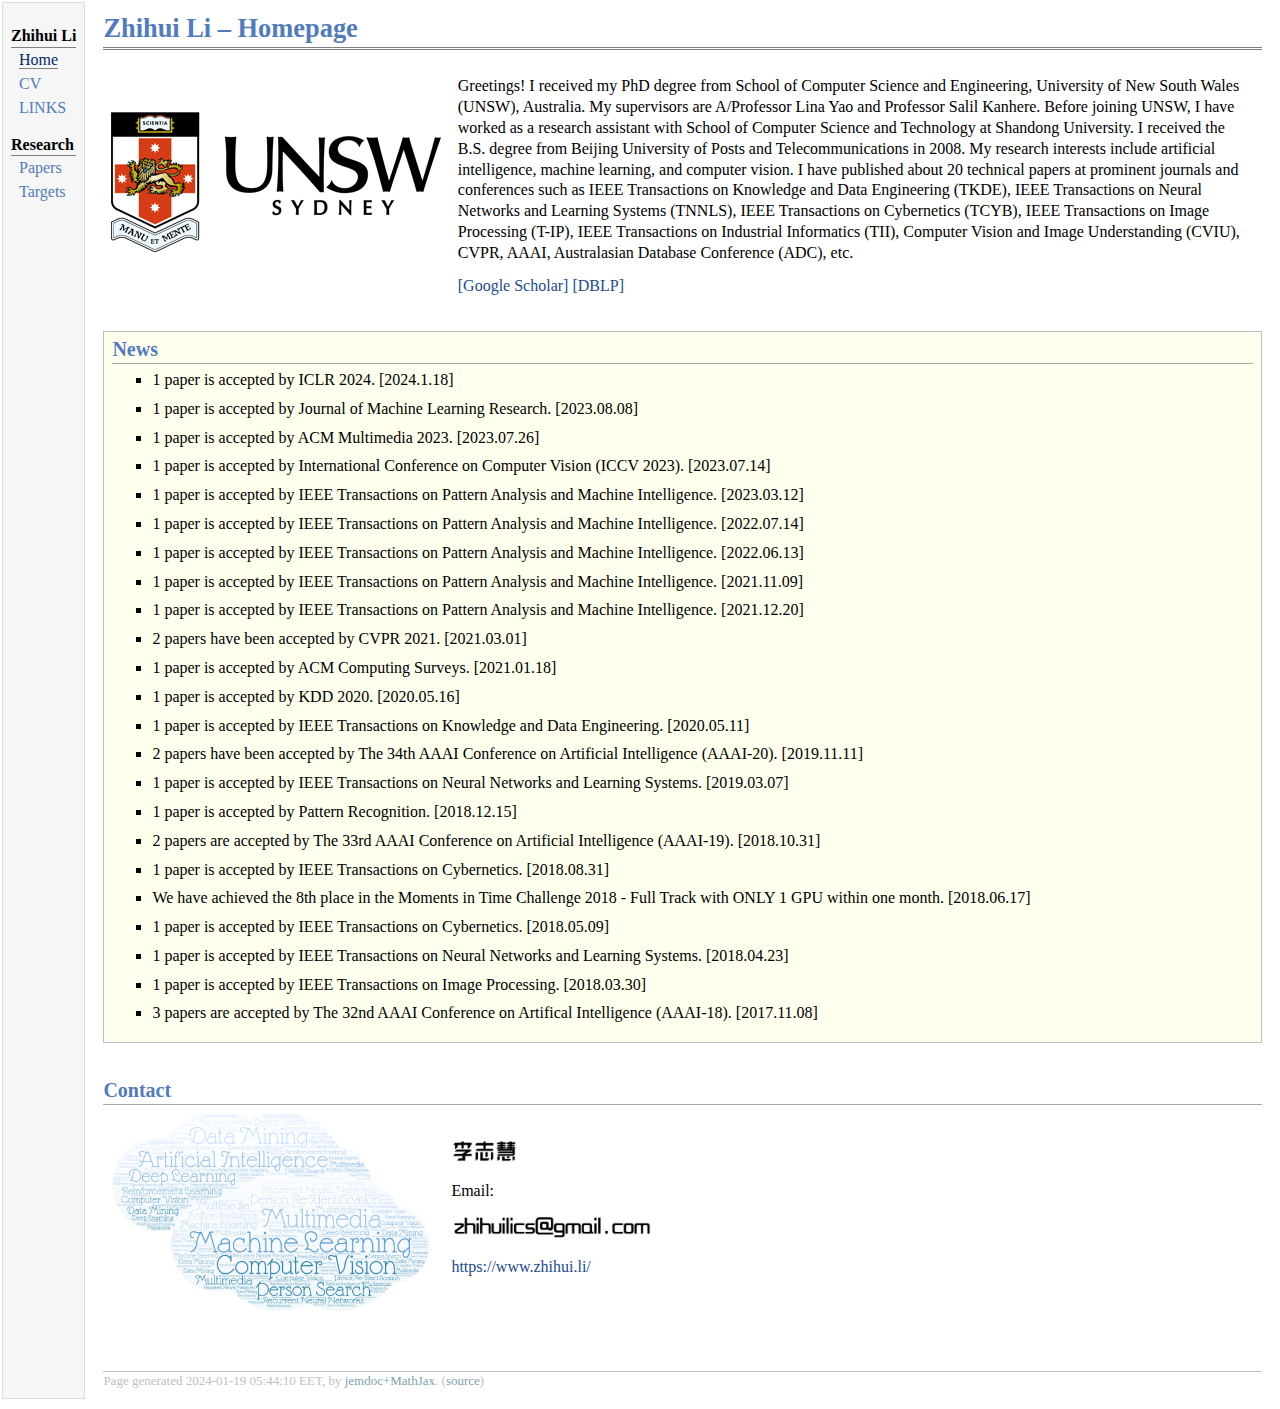
<file: index.html>
<!DOCTYPE html PUBLIC "-//W3C//DTD XHTML 1.1//EN"
  "http://www.w3.org/TR/xhtml11/DTD/xhtml11.dtd">
<html xmlns="http://www.w3.org/1999/xhtml" xml:lang="en">
<head>
<meta name="generator" content="jemdoc, see http://jemdoc.jaboc.net/" />
<meta http-equiv="Content-Type" content="text/html;charset=utf-8" />
<link rel="stylesheet" href="jemdoc.css" type="text/css" />
<title>Zhihui Li &ndash; Homepage </title>
</head>
<body>
<table summary="Table for page layout." id="tlayout">
<tr valign="top">
<td id="layout-menu">
<div class="menu-category">Zhihui Li</div>
<div class="menu-item"><a href="index.html" class="current">Home</a></div>
<div class="menu-item"><a href="zhihui-li-cv.pdf">CV</a></div>
<div class="menu-item"><a href="links.html">LINKS</a></div>
<div class="menu-category">Research</div>
<div class="menu-item"><a href="papers.html">Papers</a></div>
<div class="menu-item"><a href="targets.html">Targets</a></div>
</td>
<td id="layout-content">
<div id="toptitle">
<h1>Zhihui Li &ndash; Homepage </h1>
</div>
<table class="imgtable"><tr><td>
<img src="images/logo.png" alt="Zhihui Li" width="330px" height="140px" />&nbsp;</td>
<td align="left"><p>Greetings! I received my PhD degree from School of Computer Science and Engineering, University of New South Wales (UNSW), Australia. My supervisors are A/Professor Lina Yao and Professor Salil Kanhere. Before joining UNSW, I have worked as a research assistant with School of Computer Science and Technology at Shandong University. I received the B.S. degree from Beijing University of Posts and Telecommunications in 2008. My research interests include artificial intelligence, machine learning, and computer vision. I have published about 20 technical papers at prominent journals and conferences such as IEEE Transactions on Knowledge and Data Engineering (TKDE), IEEE Transactions on Neural Networks and Learning Systems (TNNLS), IEEE Transactions on Cybernetics (TCYB), IEEE Transactions on Image Processing (T-IP), IEEE Transactions on Industrial Informatics (TII), Computer Vision and Image Understanding (CVIU), CVPR, AAAI, Australasian Database Conference (ADC), etc.
</p>
<p><a href="https://scholar.google.com/citations?hl=en&amp;user=GtlF144AAAAJ" target=&ldquo;blank&rdquo;>[Google Scholar]</a> <a href="http://dblp.org/pers/hd/l/Li:Zhihui" target=&ldquo;blank&rdquo;>[DBLP]</a>
</p>
</td></tr></table>
<div class="infoblock">
<div class="blockcontent">
<h2>News</h2>
<ul>
<li><p>1 paper is accepted by ICLR 2024. [2024.1.18]
</p>
</li>
<li><p>1 paper is accepted by Journal of Machine Learning Research. [2023.08.08]
</p>
</li>
<li><p>1 paper is accepted by ACM Multimedia 2023. [2023.07.26]
</p>
</li>
<li><p>1 paper is accepted by International Conference on Computer Vision (ICCV 2023). [2023.07.14]
</p>
</li>
<li><p>1 paper is accepted by IEEE Transactions on Pattern Analysis and Machine Intelligence. [2023.03.12]
</p>
</li>
<li><p>1 paper is accepted by IEEE Transactions on Pattern Analysis and Machine Intelligence. [2022.07.14]
</p>
</li>
<li><p>1 paper is accepted by IEEE Transactions on Pattern Analysis and Machine Intelligence. [2022.06.13]
</p>
</li>
<li><p>1 paper is accepted by IEEE Transactions on Pattern Analysis and Machine Intelligence. [2021.11.09]
</p>
</li>
<li><p>1 paper is accepted by IEEE Transactions on Pattern Analysis and Machine Intelligence. [2021.12.20]
</p>
</li>
<li><p>2 papers have been accepted by CVPR 2021. [2021.03.01]
</p>
</li>
<li><p>1 paper is accepted by ACM Computing Surveys. [2021.01.18]
</p>
</li>
<li><p>1 paper is accepted by KDD 2020. [2020.05.16]
</p>
</li>
<li><p>1 paper is accepted by IEEE Transactions on Knowledge and Data Engineering. [2020.05.11]
</p>
</li>
<li><p>2 papers have been accepted by The 34th AAAI Conference on Artificial Intelligence (AAAI-20). [2019.11.11]
</p>
</li>
<li><p>1 paper is accepted by IEEE Transactions on Neural Networks and Learning Systems. [2019.03.07]
</p>
</li>
<li><p>1 paper is accepted by Pattern Recognition. [2018.12.15]
</p>
</li>
<li><p>2 papers are accepted by The 33rd AAAI Conference on Artificial Intelligence (AAAI-19). [2018.10.31]
</p>
</li>
<li><p>1 paper is accepted by IEEE Transactions on Cybernetics. [2018.08.31]

</p>
</li>
<li><p>We have achieved the 8th place in the Moments in Time Challenge 2018 - Full Track with ONLY 1 GPU within one month. [2018.06.17]
</p>
</li>
<li><p>1 paper is accepted by IEEE Transactions on Cybernetics. [2018.05.09]
</p>
</li>
<li><p>1 paper is accepted by IEEE Transactions on Neural Networks and Learning Systems. [2018.04.23]
</p>
</li>
<li><p>1 paper is accepted by IEEE Transactions on Image Processing. [2018.03.30]


</p>
</li>
<li><p>3 papers are accepted by The 32nd AAAI Conference on Artifical Intelligence (AAAI-18). [2017.11.08]



</p>
</li>
</ul>
</div></div>
<h2>Contact</h2>
<table class="imgtable"><tr><td>
<img src="images/word_cloud.png" alt="Word Cloud" width="320px" height="200px" />&nbsp;</td>
<td align="left"><p><img src="images/name.png" width=65>
</p>
<p>Email: 
</p>
<p><img src="images/email.png" width=200>
</p>
<p><a href="https://www.zhihui.li/" target=&ldquo;blank&rdquo;>https://www.zhihui.li/</a>
</p>
</td></tr></table>
<div id="footer">
<div id="footer-text">
Page generated 2024-01-19 05:44:10 EET, by <a href="https://github.com/wsshin/jemdoc_mathjax" target="blank">jemdoc+MathJax</a>.
(<a href="index.jemdoc">source</a>)
</div>
</div>
</td>
</tr>
</table>
</body>
</html>
</file>
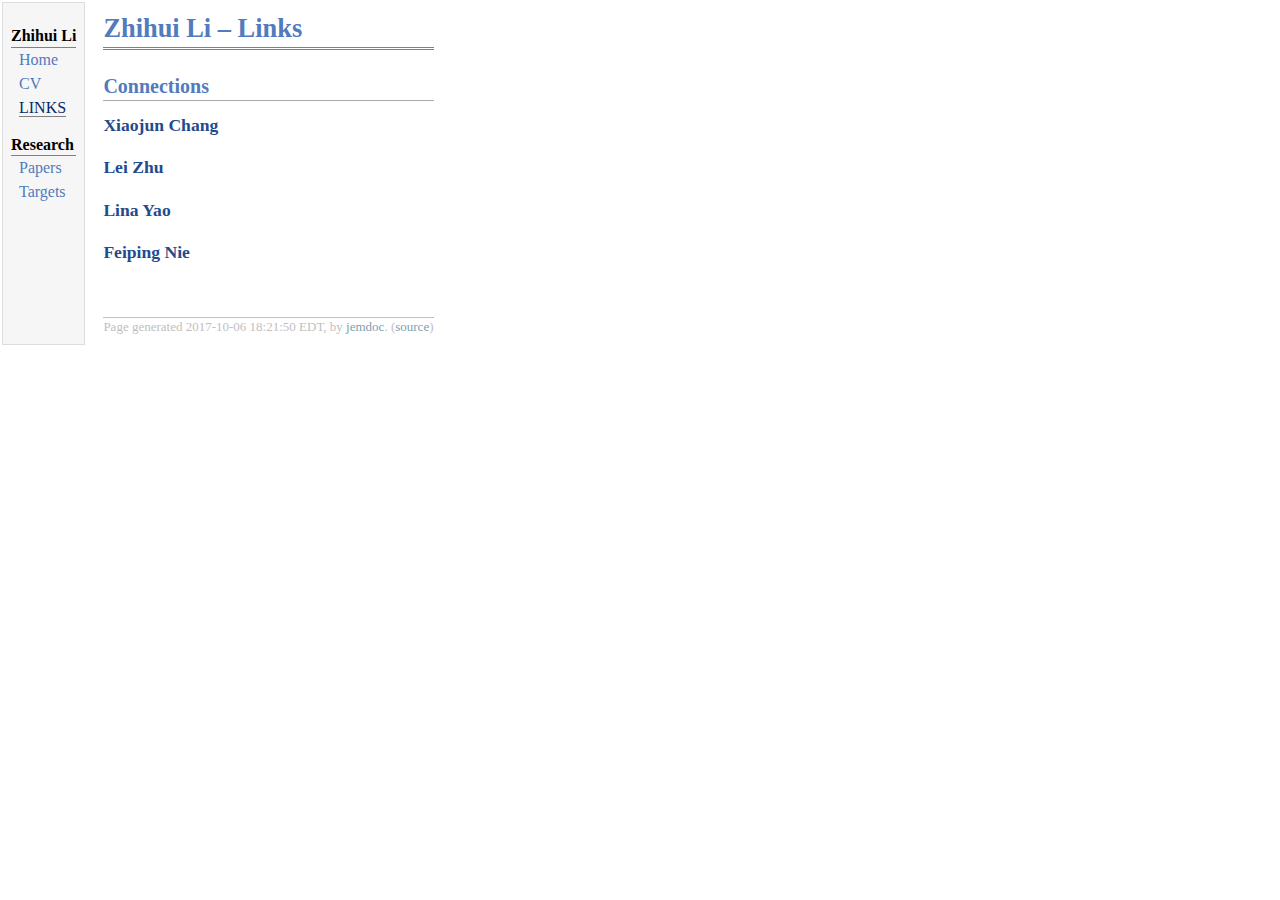
<file: links.html>
<!DOCTYPE html PUBLIC "-//W3C//DTD XHTML 1.1//EN"
  "http://www.w3.org/TR/xhtml11/DTD/xhtml11.dtd">
<html xmlns="http://www.w3.org/1999/xhtml" xml:lang="en">
<head>
<meta name="generator" content="jemdoc, see http://jemdoc.jaboc.net/" />
<meta http-equiv="Content-Type" content="text/html;charset=utf-8" />
<meta rel="icon" href="/images/favicon.png" type="image/x-icon">
<link rel="stylesheet" href="jemdoc.css" type="text/css" />
<title>Zhihui Li &ndash; Links</title>
</head>
<body>
<table summary="Table for page layout." id="tlayout">
<tr valign="top">
<td id="layout-menu">
<div class="menu-category">Zhihui Li</div>
<div class="menu-item"><a href="index.html">Home</a></div>
<div class="menu-item"><a href="zhihui-li-cv.pdf">CV</a></div>
<div class="menu-item"><a href="links.html" class="current">LINKS</a></div>
<div class="menu-category">Research</div>
<div class="menu-item"><a href="papers.html">Papers</a></div>
<div class="menu-item"><a href="targets.html">Targets</a></div>
</td>
<td id="layout-content">
<div id="toptitle">
<h1>Zhihui Li &ndash; Links</h1>
</div>
<h2>Connections</h2>
<h3><a href="http://www.cs.cmu.edu/~uqxchan1/">Xiaojun Chang</a></h3>
<h3><a href="https://sites.google.com/site/homepageleizhu/">Lei Zhu</a></h3>
<h3><a href="http://www.linayao.com/publications/">Lina Yao</a></h3>
<h3><a href="http://www.escience.cn/people/fpnie/">Feiping Nie</a></h3>
<div id="footer">
<div id="footer-text">
Page generated 2017-10-06 18:21:50 EDT, by <a href="http://jemdoc.jaboc.net/">jemdoc</a>.
(<a href="links.jemdoc">source</a>) <script type="text/javascript" id="clustrmaps" src="//cdn.clustrmaps.com/map_v2.js?d=Cvjg-O4-X5Wb_Abs7ECO796Q-fNCRTkk_zHw2dHPfWQ&cl=ffffff&w=a"></script>
</div>
</div>
</td>
</tr>
</table>
</body>
</html>
</file>
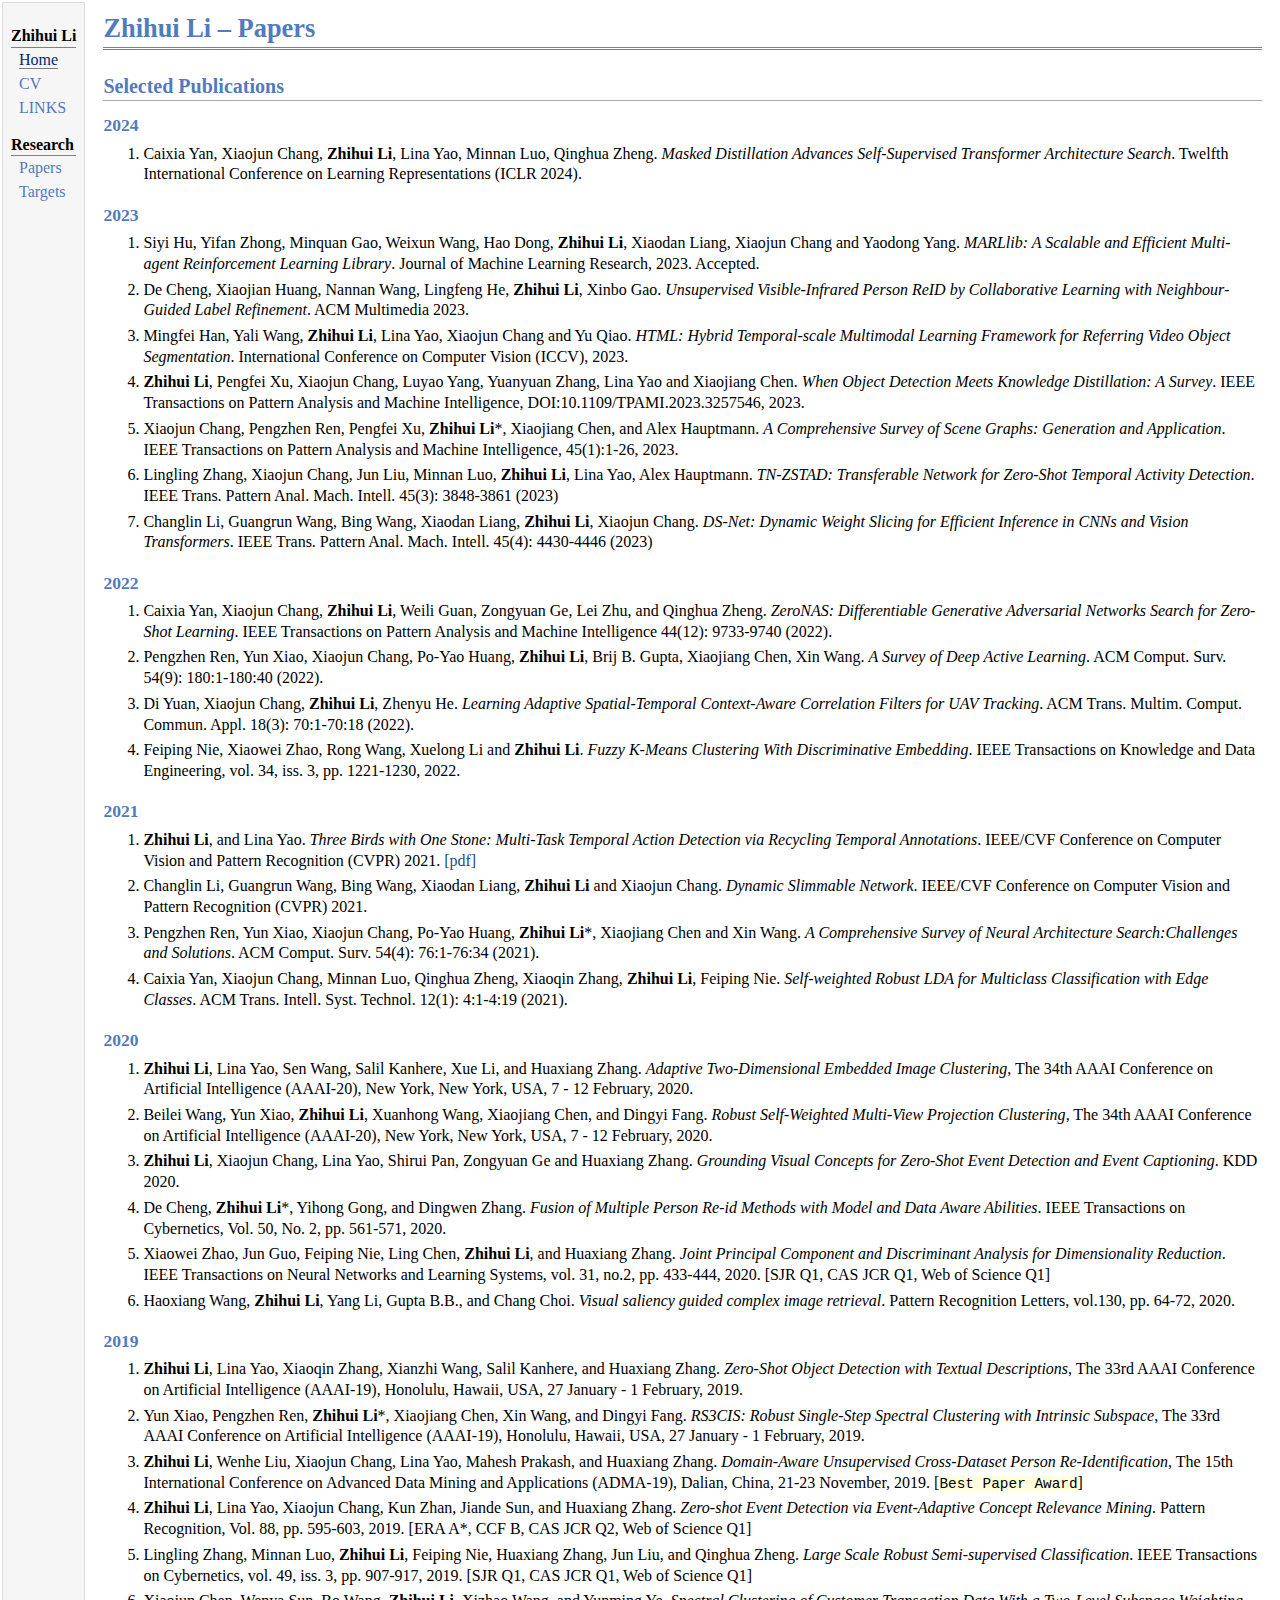
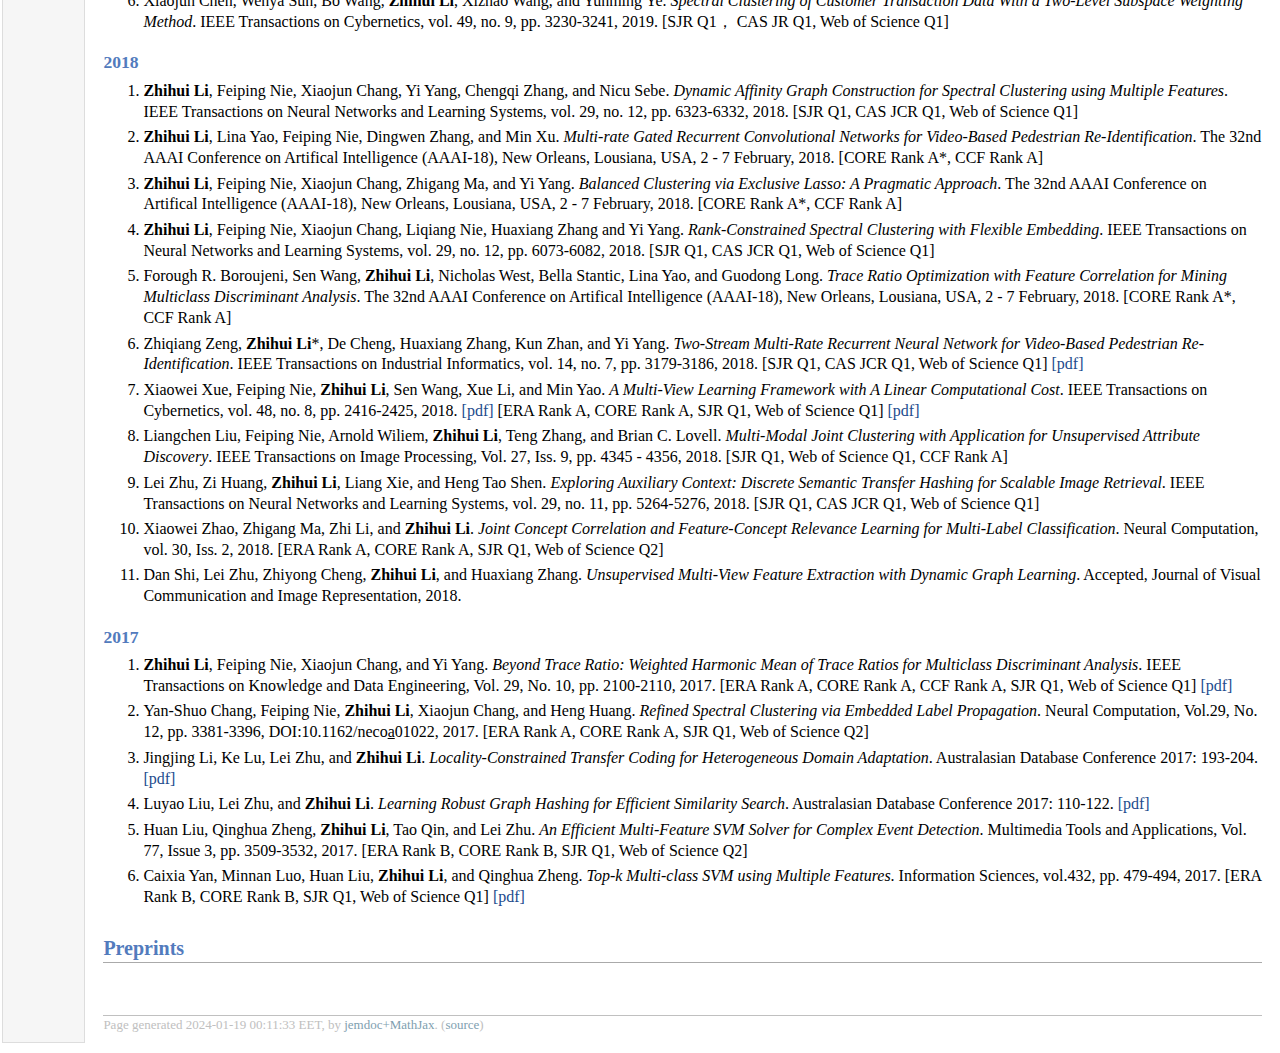
<file: papers.html>
<!DOCTYPE html PUBLIC "-//W3C//DTD XHTML 1.1//EN"
  "http://www.w3.org/TR/xhtml11/DTD/xhtml11.dtd">
<html xmlns="http://www.w3.org/1999/xhtml" xml:lang="en">
<head>
<meta name="generator" content="jemdoc, see http://jemdoc.jaboc.net/" />
<meta http-equiv="Content-Type" content="text/html;charset=utf-8" />
<link rel="stylesheet" href="jemdoc.css" type="text/css" />
<title>Zhihui Li &ndash; Papers</title>
</head>
<body>
<table summary="Table for page layout." id="tlayout">
<tr valign="top">
<td id="layout-menu">
<div class="menu-category">Zhihui Li</div>
<div class="menu-item"><a href="index.html" class="current">Home</a></div>
<div class="menu-item"><a href="zhihui-li-cv.pdf">CV</a></div>
<div class="menu-item"><a href="links.html">LINKS</a></div>
<div class="menu-category">Research</div>
<div class="menu-item"><a href="papers.html">Papers</a></div>
<div class="menu-item"><a href="targets.html">Targets</a></div>
</td>
<td id="layout-content">
<div id="toptitle">
<h1>Zhihui Li &ndash; Papers</h1>
</div>
<h2>Selected Publications</h2>
<h3>2024</h3>
<ol>
<li><p>Caixia Yan, Xiaojun Chang, <b>Zhihui Li</b>, Lina Yao, Minnan Luo, Qinghua Zheng. <i>Masked Distillation Advances Self-Supervised Transformer Architecture Search</i>. Twelfth International Conference on Learning Representations (ICLR 2024).
</p>
</li>
</ol>
<h3>2023</h3>
<ol>
<li><p>Siyi Hu, Yifan Zhong, Minquan Gao, Weixun Wang, Hao Dong, <b>Zhihui Li</b>, Xiaodan Liang, Xiaojun Chang and Yaodong Yang. <i>MARLlib: A Scalable and Efficient Multi-agent Reinforcement Learning Library</i>. Journal of Machine Learning Research, 2023. Accepted.
</p>
</li>
<li><p>De Cheng, Xiaojian Huang, Nannan Wang, Lingfeng He, <b>Zhihui Li</b>, Xinbo Gao. <i>Unsupervised Visible-Infrared Person ReID by Collaborative Learning with Neighbour-Guided Label Refinement</i>. ACM Multimedia 2023.
</p>
</li>
<li><p>Mingfei Han, Yali Wang, <b>Zhihui Li</b>, Lina Yao, Xiaojun Chang and Yu Qiao. <i>HTML: Hybrid Temporal-scale Multimodal Learning Framework for Referring Video Object Segmentation</i>. International Conference on Computer Vision (ICCV), 2023.
</p>
</li>
<li><p><b>Zhihui Li</b>, Pengfei Xu, Xiaojun Chang, Luyao Yang, Yuanyuan Zhang, Lina Yao and Xiaojiang Chen. <i>When Object Detection Meets Knowledge Distillation: A Survey</i>. IEEE Transactions on Pattern Analysis and Machine Intelligence, DOI:10.1109/TPAMI.2023.3257546, 2023.
</p>
</li>
<li><p>Xiaojun Chang, Pengzhen Ren, Pengfei Xu, <b>Zhihui Li</b>*, Xiaojiang Chen, and Alex Hauptmann. <i>A Comprehensive Survey of Scene Graphs: Generation and Application</i>. IEEE Transactions on Pattern Analysis and Machine Intelligence, 45(1):1-26, 2023.
</p>
</li>
<li><p>Lingling Zhang, Xiaojun Chang, Jun Liu, Minnan Luo, <b>Zhihui Li</b>, Lina Yao, Alex Hauptmann. <i>TN-ZSTAD: Transferable Network for Zero-Shot Temporal Activity Detection</i>. IEEE Trans. Pattern Anal. Mach. Intell. 45(3): 3848-3861 (2023)
</p>
</li>
<li><p>Changlin Li, Guangrun Wang, Bing Wang, Xiaodan Liang, <b>Zhihui Li</b>, Xiaojun Chang. <i>DS-Net<tt></tt>: Dynamic Weight Slicing for Efficient Inference in CNNs and Vision Transformers</i>. IEEE Trans. Pattern Anal. Mach. Intell. 45(4): 4430-4446 (2023)
</p>
</li>
</ol>
<h3>2022</h3>
<ol>
<li><p>Caixia Yan, Xiaojun Chang, <b>Zhihui Li</b>, Weili Guan, Zongyuan Ge, Lei Zhu, and Qinghua Zheng. <i>ZeroNAS: Differentiable Generative Adversarial Networks Search for Zero-Shot Learning</i>. IEEE Transactions on Pattern Analysis and Machine Intelligence 44(12): 9733-9740 (2022).
</p>
</li>
<li><p>Pengzhen Ren, Yun Xiao, Xiaojun Chang, Po-Yao Huang, <b>Zhihui Li</b>, Brij B. Gupta, Xiaojiang Chen, Xin Wang. <i>A Survey of Deep Active Learning</i>. ACM Comput. Surv. 54(9): 180:1-180:40 (2022).
</p>
</li>
<li><p>Di Yuan, Xiaojun Chang, <b>Zhihui Li</b>, Zhenyu He. <i>Learning Adaptive Spatial-Temporal Context-Aware Correlation Filters for UAV Tracking</i>. ACM Trans. Multim. Comput. Commun. Appl. 18(3): 70:1-70:18 (2022).
</p>
</li>
<li><p>Feiping Nie, Xiaowei Zhao, Rong Wang, Xuelong Li and <b>Zhihui Li</b>. <i>Fuzzy K-Means Clustering With Discriminative Embedding</i>. IEEE Transactions on Knowledge and Data Engineering, vol. 34, iss. 3, pp. 1221-1230, 2022.
</p>
</li>
</ol>
<h3>2021</h3>
<ol>
<li><p><b>Zhihui Li</b>, and Lina Yao. <i>Three Birds with One Stone: Multi-Task Temporal Action Detection via Recycling Temporal Annotations</i>. IEEE/CVF Conference on Computer Vision and Pattern Recognition (CVPR) 2021. <a href="./papers/CVPR2021_ThreeBirdsOneStone.pdf" target=&ldquo;blank&rdquo;>[pdf]</a>
</p>
</li>
<li><p>Changlin Li, Guangrun Wang, Bing Wang, Xiaodan Liang, <b>Zhihui Li</b> and Xiaojun Chang. <i>Dynamic Slimmable Network</i>. IEEE/CVF Conference on Computer Vision and Pattern Recognition (CVPR) 2021.
</p>
</li>
<li><p>Pengzhen Ren, Yun Xiao, Xiaojun Chang, Po-Yao Huang, <b>Zhihui Li</b>*, Xiaojiang Chen and Xin Wang. <i>A Comprehensive Survey of Neural Architecture Search:Challenges and Solutions</i>. ACM Comput. Surv. 54(4): 76:1-76:34 (2021). 
</p>
</li>
<li><p>Caixia Yan, Xiaojun Chang, Minnan Luo, Qinghua Zheng, Xiaoqin Zhang, <b>Zhihui Li</b>, Feiping Nie. <i>Self-weighted Robust LDA for Multiclass Classification with Edge Classes</i>. ACM Trans. Intell. Syst. Technol. 12(1): 4:1-4:19 (2021).
</p>
</li>
</ol>
<h3>2020</h3>
<ol>
<li><p><b>Zhihui Li</b>, Lina Yao, Sen Wang, Salil Kanhere, Xue Li, and Huaxiang Zhang. <i>Adaptive Two-Dimensional Embedded Image Clustering</i>, The 34th AAAI Conference on Artificial Intelligence (AAAI-20), New York, New York, USA, 7 - 12 February, 2020.
</p>
</li>
<li><p>Beilei Wang, Yun Xiao, <b>Zhihui Li</b>, Xuanhong Wang, Xiaojiang Chen, and Dingyi Fang. <i>Robust Self-Weighted Multi-View Projection Clustering</i>, The 34th AAAI Conference on Artificial Intelligence (AAAI-20), New York, New York, USA, 7 - 12 February, 2020.
</p>
</li>
<li><p><b>Zhihui Li</b>, Xiaojun Chang, Lina Yao, Shirui Pan, Zongyuan Ge and Huaxiang Zhang. <i>Grounding Visual Concepts for Zero-Shot Event Detection and Event Captioning</i>. KDD 2020.
</p>
</li>
<li><p>De Cheng, <b>Zhihui Li</b>*, Yihong Gong, and Dingwen Zhang. <i>Fusion of Multiple Person Re-id Methods with Model and Data Aware Abilities</i>. IEEE Transactions on Cybernetics, Vol. 50, No. 2, pp. 561-571, 2020.
</p>
</li>
<li><p>Xiaowei Zhao, Jun Guo, Feiping Nie, Ling Chen, <b>Zhihui Li</b>, and Huaxiang Zhang. <i>Joint Principal Component and Discriminant Analysis for Dimensionality Reduction</i>. IEEE Transactions on Neural Networks and Learning Systems, vol. 31, no.2, pp. 433-444, 2020. [SJR Q1, CAS JCR Q1, Web of Science Q1]
</p>
</li>
<li><p>Haoxiang Wang, <b>Zhihui Li</b>, Yang Li, Gupta B.B., and Chang Choi. <i>Visual saliency guided complex image retrieval</i>. Pattern Recognition Letters, vol.130, pp. 64-72, 2020.
</p>
</li>
</ol>
<h3>2019</h3>
<ol>
<li><p><b>Zhihui Li</b>, Lina Yao, Xiaoqin Zhang, Xianzhi Wang, Salil Kanhere, and Huaxiang Zhang. <i>Zero-Shot Object Detection with Textual Descriptions</i>, The 33rd AAAI Conference on Artificial Intelligence (AAAI-19), Honolulu, Hawaii, USA, 27 January - 1 February, 2019.
</p>
</li>
<li><p>Yun Xiao, Pengzhen Ren, <b>Zhihui Li</b>*, Xiaojiang Chen, Xin Wang, and Dingyi Fang. <i>RS3CIS: Robust Single-Step Spectral Clustering with Intrinsic Subspace</i>, The 33rd AAAI Conference on Artificial Intelligence (AAAI-19), Honolulu, Hawaii, USA, 27 January - 1 February, 2019.
</p>
</li>
<li><p><b>Zhihui Li</b>, Wenhe Liu, Xiaojun Chang, Lina Yao, Mahesh Prakash, and Huaxiang Zhang. <i>Domain-Aware Unsupervised Cross-Dataset Person Re-Identification</i>, The 15th International Conference on Advanced Data Mining and Applications (ADMA-19), Dalian, China, 21-23 November, 2019. [<tt>Best Paper Award</tt>]
</p>
</li>
<li><p><b>Zhihui Li</b>, Lina Yao, Xiaojun Chang, Kun Zhan, Jiande Sun, and Huaxiang Zhang. <i>Zero-shot Event Detection via Event-Adaptive Concept Relevance Mining</i>. Pattern Recognition, Vol. 88, pp. 595-603, 2019. [ERA A*, CCF B, CAS JCR Q2, Web of Science Q1]
</p>
</li>
<li><p>Lingling Zhang, Minnan Luo, <b>Zhihui Li</b>, Feiping Nie, Huaxiang Zhang, Jun Liu, and Qinghua Zheng. <i>Large Scale Robust Semi-supervised Classification</i>. IEEE Transactions on Cybernetics, vol. 49, iss. 3, pp. 907-917, 2019. [SJR Q1, CAS JCR Q1, Web of Science Q1]
</p>
</li>
<li><p>Xiaojun Chen, Wenya Sun, Bo Wang, <b>Zhihui Li</b>, Xizhao Wang, and Yunming Ye. <i>Spectral Clustering of Customer Transaction Data With a Two-Level Subspace Weighting Method</i>. IEEE Transactions on Cybernetics, vol. 49, no. 9, pp. 3230-3241, 2019. [SJR Q1， CAS JR Q1, Web of Science Q1]
</p>
</li>
</ol>
<h3>2018</h3>
<ol>
<li><p><b>Zhihui Li</b>, Feiping Nie, Xiaojun Chang, Yi Yang, Chengqi Zhang, and Nicu Sebe. <i>Dynamic Affinity Graph Construction for Spectral Clustering using Multiple Features</i>. IEEE Transactions on Neural Networks and Learning Systems, vol. 29, no. 12, pp. 6323-6332, 2018. [SJR Q1, CAS JCR Q1, Web of Science Q1]
</p>
</li>
<li><p><b>Zhihui Li</b>, Lina Yao, Feiping Nie, Dingwen Zhang, and Min Xu. <i>Multi-rate Gated Recurrent Convolutional Networks for Video-Based Pedestrian Re-Identification</i>. The 32nd AAAI Conference on Artifical Intelligence (AAAI-18), New Orleans, Lousiana, USA, 2 - 7 February, 2018. [CORE Rank A*, CCF Rank A]
</p>
</li>
<li><p><b>Zhihui Li</b>, Feiping Nie, Xiaojun Chang, Zhigang Ma, and Yi Yang. <i>Balanced Clustering via Exclusive Lasso: A Pragmatic Approach</i>. The 32nd AAAI Conference on Artifical Intelligence (AAAI-18), New Orleans, Lousiana, USA, 2 - 7 February, 2018. [CORE Rank A*, CCF Rank A]
</p>
</li>
<li><p><b>Zhihui Li</b>, Feiping Nie, Xiaojun Chang, Liqiang Nie, Huaxiang Zhang and Yi Yang. <i>Rank-Constrained Spectral Clustering with Flexible Embedding</i>. IEEE Transactions on Neural Networks and Learning Systems, vol. 29, no. 12, pp. 6073-6082, 2018. [SJR Q1, CAS JCR Q1, Web of Science Q1]
</p>
</li>
<li><p>Forough R. Boroujeni, Sen Wang, <b>Zhihui Li</b>, Nicholas West, Bella Stantic, Lina Yao, and Guodong Long. <i>Trace Ratio Optimization with Feature Correlation for Mining Multiclass Discriminant Analysis</i>. The 32nd AAAI Conference on Artifical Intelligence (AAAI-18), New Orleans, Lousiana, USA, 2 - 7 February, 2018. [CORE Rank A*, CCF Rank A]
</p>
</li>
<li><p>Zhiqiang Zeng, <b>Zhihui Li</b>*, De Cheng, Huaxiang Zhang, Kun Zhan, and Yi Yang. <i>Two-Stream Multi-Rate Recurrent Neural Network for Video-Based Pedestrian Re-Identification</i>. IEEE Transactions on Industrial Informatics, vol. 14, no. 7, pp. 3179-3186, 2018. [SJR Q1, CAS JCR Q1, Web of Science Q1] <a href="./papers/TII2017.pdf" target=&ldquo;blank&rdquo;>[pdf]</a> 
</p>
</li>
<li><p>Xiaowei Xue, Feiping Nie, <b>Zhihui Li</b>, Sen Wang, Xue Li, and Min Yao. <i>A Multi-View Learning Framework with A Linear Computational Cost</i>. IEEE Transactions on Cybernetics, vol. 48, no. 8, pp. 2416-2425, 2018. <a href="http://ieeexplore.ieee.org/stamp/stamp.jsp?arnumber=8014480" target=&ldquo;blank&rdquo;>[pdf]</a> [ERA Rank A, CORE Rank A, SJR Q1, Web of Science Q1] <a href="./papers/TCYB2017.pdf" target=&ldquo;blank&rdquo;>[pdf]</a>
</p>
</li>
<li><p>Liangchen Liu, Feiping Nie, Arnold Wiliem, <b>Zhihui Li</b>, Teng Zhang, and Brian C. Lovell. <i>Multi-Modal Joint Clustering with Application for Unsupervised Attribute Discovery</i>. IEEE Transactions on Image Processing, Vol. 27, Iss. 9, pp. 4345 - 4356, 2018. [SJR Q1, Web of Science Q1, CCF Rank A]
</p>
</li>
<li><p>Lei Zhu, Zi Huang, <b>Zhihui Li</b>, Liang Xie, and Heng Tao Shen. <i>Exploring Auxiliary Context: Discrete Semantic Transfer Hashing for Scalable Image Retrieval</i>. IEEE Transactions on Neural Networks and Learning Systems, vol. 29, no. 11, pp. 5264-5276, 2018. [SJR Q1, CAS JCR Q1, Web of Science Q1]
</p>
</li>
<li><p>Xiaowei Zhao, Zhigang Ma, Zhi Li, and <b>Zhihui Li</b>. <i>Joint Concept Correlation and Feature-Concept Relevance Learning for Multi-Label Classification</i>. Neural Computation, vol. 30, Iss. 2, 2018. [ERA Rank A, CORE Rank A, SJR Q1, Web of Science Q2]
</p>
</li>
<li><p>Dan Shi, Lei Zhu, Zhiyong Cheng, <b>Zhihui Li</b>, and Huaxiang Zhang. <i>Unsupervised Multi-View Feature Extraction with Dynamic Graph Learning</i>. Accepted, Journal of Visual Communication and Image Representation, 2018.
</p>
</li>
</ol>
<h3>2017</h3>
<ol>
<li><p><b>Zhihui Li</b>, Feiping Nie, Xiaojun Chang, and Yi Yang. <i>Beyond Trace Ratio: Weighted Harmonic Mean of Trace Ratios for Multiclass Discriminant Analysis</i>. IEEE Transactions on Knowledge and Data Engineering, Vol. 29, No. 10, pp. 2100-2110, 2017. [ERA Rank A, CORE Rank A, CCF Rank A, SJR Q1, Web of Science Q1] <a href="./papers/TKDE2728531.pdf" target=&ldquo;blank&rdquo;>[pdf]</a>

</p>
</li>
<li><p>Yan-Shuo Chang, Feiping Nie, <b>Zhihui Li</b>, Xiaojun Chang, and Heng Huang. <i>Refined Spectral Clustering via Embedded Label Propagation</i>. Neural Computation, Vol.29, No. 12, pp. 3381-3396, DOI:10.1162/neco<u>a</u>01022, 2017. [ERA Rank A, CORE Rank A, SJR Q1, Web of Science Q2]
</p>
</li>
<li><p>Jingjing Li, Ke Lu, Lei Zhu, and <b>Zhihui Li</b>. <i>Locality-Constrained Transfer Coding for Heterogeneous Domain Adaptation</i>. Australasian Database Conference 2017: 193-204. <a href="https://link.springer.com/content/pdf/10.1007%2F978-3-319-68155-9_15.pdf" target=&ldquo;blank&rdquo;>[pdf]</a>
</p>
</li>
<li><p>Luyao Liu, Lei Zhu, and <b>Zhihui Li</b>. <i>Learning Robust Graph Hashing for Efficient Similarity Search</i>. Australasian Database Conference 2017: 110-122. <a href="https://link.springer.com/content/pdf/10.1007%2F978-3-319-68155-9_9.pdf" target=&ldquo;blank&rdquo;>[pdf]</a>
</p>
</li>
<li><p>Huan Liu, Qinghua Zheng, <b>Zhihui Li</b>, Tao Qin, and Lei Zhu. <i>An Efficient Multi-Feature SVM Solver for Complex Event Detection</i>. Multimedia Tools and Applications, Vol. 77, Issue 3, pp. 3509-3532, 2017. [ERA Rank B, CORE Rank B, SJR Q1, Web of Science Q2] 
</p>
</li>
<li><p>Caixia Yan, Minnan Luo, Huan Liu, <b>Zhihui Li</b>, and Qinghua Zheng. <i>Top-k Multi-class SVM using Multiple Features</i>. Information Sciences, vol.432, pp. 479-494, 2017. [ERA Rank B, CORE Rank B, SJR Q1, Web of Science Q1] <a href="http://www.sciencedirect.com/science/article/pii/S0020025517308642" target=&ldquo;blank&rdquo;>[pdf]</a>
</p>
</li>
</ol>
<h2>Preprints</h2>
<div id="footer">
<div id="footer-text">
Page generated 2024-01-19 00:11:33 EET, by <a href="https://github.com/wsshin/jemdoc_mathjax" target="blank">jemdoc+MathJax</a>.
(<a href="papers.jemdoc">source</a>)
</div>
</div>
</td>
</tr>
</table>
</body>
</html>
</file>
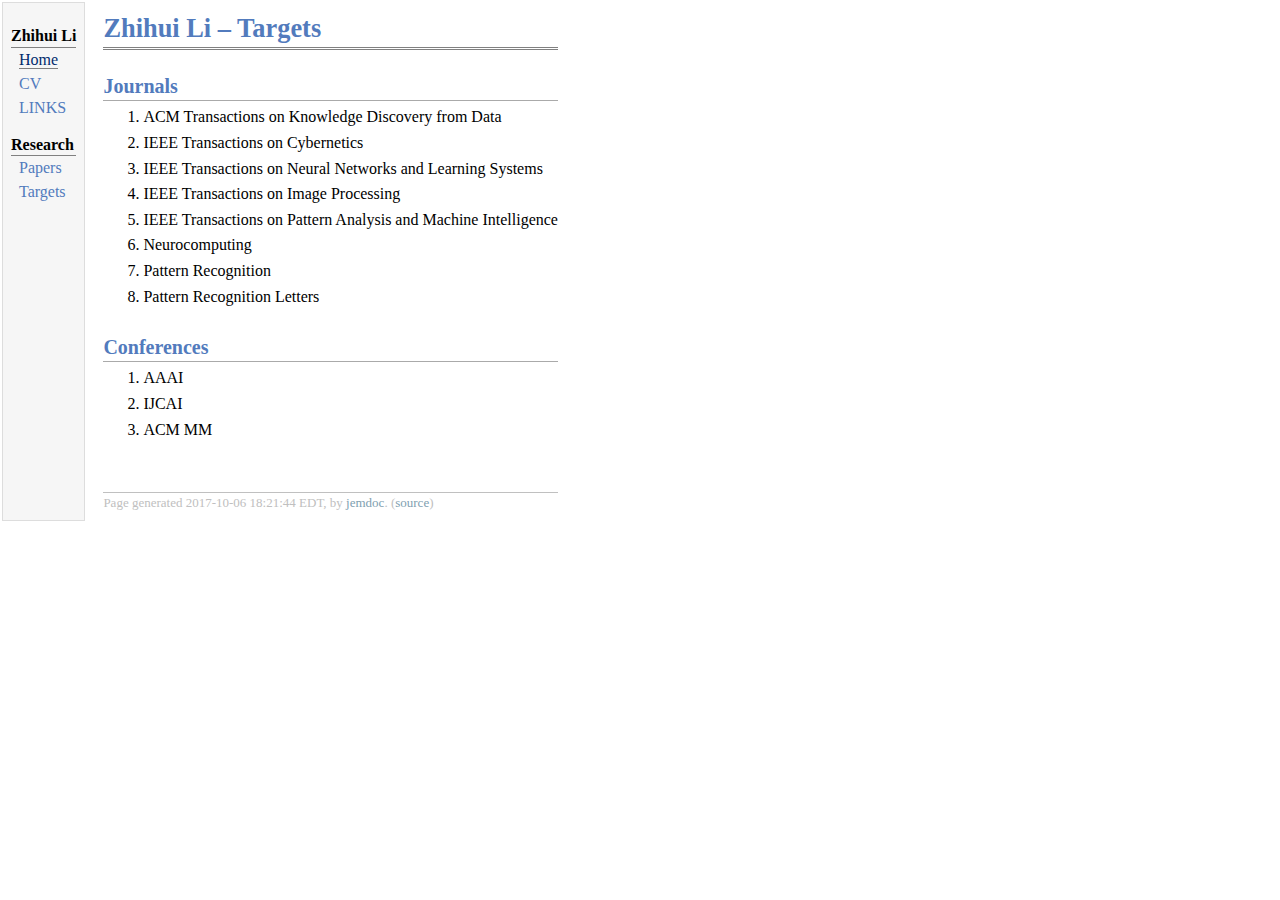
<file: targets.html>
<!DOCTYPE html PUBLIC "-//W3C//DTD XHTML 1.1//EN"
  "http://www.w3.org/TR/xhtml11/DTD/xhtml11.dtd">
<html xmlns="http://www.w3.org/1999/xhtml" xml:lang="en">
<head>
<meta name="generator" content="jemdoc, see http://jemdoc.jaboc.net/" />
<meta http-equiv="Content-Type" content="text/html;charset=utf-8" />
<meta rel="icon" href="/images/favicon.png" type="image/x-icon">
<link rel="stylesheet" href="jemdoc.css" type="text/css" />
<title>Zhihui Li &ndash; Targets</title>
</head>
<body>
<table summary="Table for page layout." id="tlayout">
<tr valign="top">
<td id="layout-menu">
<div class="menu-category">Zhihui Li</div>
<div class="menu-item"><a href="index.html" class="current">Home</a></div>
<div class="menu-item"><a href="zhihui-li-cv.pdf">CV</a></div>
<div class="menu-item"><a href="links.html">LINKS</a></div>
<div class="menu-category">Research</div>
<div class="menu-item"><a href="papers.html">Papers</a></div>
<div class="menu-item"><a href="targets.html">Targets</a></div>
</td>
<td id="layout-content">
<div id="toptitle">
<h1>Zhihui Li &ndash; Targets</h1>
</div>
<h2>Journals</h2>
<ol>
<li><p>ACM Transactions on Knowledge Discovery from Data</p>
</li>
<li><p>IEEE Transactions on Cybernetics</p>
</li>
<li><p>IEEE Transactions on Neural Networks and Learning Systems</p>
</li>
<li><p>IEEE Transactions on Image Processing</p>
</li>
<li><p>IEEE Transactions on Pattern Analysis and Machine Intelligence</p>
</li>
<li><p>Neurocomputing</p>
</li>
<li><p>Pattern Recognition</p>
</li>
<li><p>Pattern Recognition Letters</p>
</li>
</ol>
<h2>Conferences</h2>
<ol>
<li><p>AAAI</p>
</li>
<li><p>IJCAI</p>
</li>
<li><p>ACM MM</p>
</li>
</ol>
<div id="footer">
<div id="footer-text">
Page generated 2017-10-06 18:21:44 EDT, by <a href="http://jemdoc.jaboc.net/">jemdoc</a>.
(<a href="targets.jemdoc">source</a>) <script type="text/javascript" id="clustrmaps" src="//cdn.clustrmaps.com/map_v2.js?d=Cvjg-O4-X5Wb_Abs7ECO796Q-fNCRTkk_zHw2dHPfWQ&cl=ffffff&w=a"></script>
</div>
</div>
</td>
</tr>
</table>
</body>
</html>
</file>
<file: jemdoc.css>
/* Default css file for jemdoc. */

table#tlayout {
    border: none;
    border-collapse: separate;
    background: white;
}

body {
	background: white;
	font-family: Georgia, serif;
	padding-bottom: 8px;
	margin: 0;
}

#layout-menu {
	background: #f6f6f6;
	border: 1px solid #dddddd;
	padding-top: 0.5em;
	padding-left: 8px;
	padding-right: 8px;
	font-size: 1.0em;
	width: auto;
	white-space: nowrap;
    text-align: left;
    vertical-align: top;
}

#layout-menu td {
	background: #f4f4f4;
    vertical-align: top;
}

#layout-content {
	padding-top: 0.0em;
	padding-left: 1.0em;
	padding-right: 1.0em;
    border: none;
    background: white;
    text-align: left;
    vertical-align: top;
}

#layout-menu a {
	line-height: 1.5em;
	margin-left: 0.5em;
}

tt {
    background: #ffffdd;
}

pre, tt {
	font-size: 90%;
	font-family: monaco, monospace;
}

a, a > tt {
	color: #224b8d;
	text-decoration: none;
}

a:hover {
	border-bottom: 1px gray dotted;
}

#layout-menu a.current:link, #layout-menu a.current:visited {
	color: #022b6d;
	border-bottom: 1px gray solid;
}
#layout-menu a:link, #layout-menu a:visited, #layout-menu a:hover {
	color: #527bbd;
	text-decoration: none;
}
#layout-menu a:hover {
	text-decoration: none;
}

div.menu-category {
	border-bottom: 1px solid gray;
	margin-top: 0.8em;
	padding-top: 0.2em;
	padding-bottom: 0.1em;
	font-weight: bold;
}

div.menu-item {
	padding-left: 16px;
	text-indent: -16px;
}

div#toptitle {
	padding-bottom: 0.2em;
	margin-bottom: 1.5em;
	border-bottom: 3px double gray;
}

/* Reduce space if we begin the page with a title. */
div#toptitle + h2, div#toptitle + h3 {
	margin-top: -0.7em;
}

div#subtitle {
	margin-top: 0.0em;
	margin-bottom: 0.0em;
	padding-top: 0em;
	padding-bottom: 0.1em;
}

em {
	font-style: italic;
}

strong {
	font-weight: bold;
}


h1, h2, h3 {
	color: #527bbd;
	margin-top: 0.7em;
	margin-bottom: 0.3em;
	padding-bottom: 0.2em;
	line-height: 1.0;
	padding-top: 0.5em;
	border-bottom: 1px solid #aaaaaa;
}

h1 {
	font-size: 165%;
}

h2 {
	padding-top: 0.8em;
	font-size: 125%;
}

h2 + h3 {
    padding-top: 0.2em;
}

h3 {
	font-size: 110%;
	border-bottom: none;
}

p {
	margin-top: 0.0em;
	margin-bottom: 0.8em;
	padding: 0;
	line-height: 1.3;
}

pre {
	padding: 0;
	margin: 0;
}

div#footer {
	font-size: small;
	border-top: 1px solid #c0c0c0;
	padding-top: 0.1em;
	margin-top: 4.0em;
	color: #c0c0c0;
}

div#footer a {
	color: #80a0b0;
}

div#footer-text {
	float: left;
	padding-bottom: 8px;
}

ul, ol, dl {
	margin-top: 0.2em;
	padding-top: 0;
	margin-bottom: 0.8em;
}

dt {
	margin-top: 0.5em;
	margin-bottom: 0;
}

dl {
	margin-left: 20px;
}

dd {
	color: #222222;
}

dd > *:first-child {
	margin-top: 0;
}

ul {
	list-style-position: outside;
	list-style-type: square;
}

p + ul, p + ol {
	margin-top: -0.5em;
}

li ul, li ol {
	margin-top: -0.3em;
}

ol {
	list-style-position: outside;
	list-style-type: decimal;
}

li p, dd p {
	margin-bottom: 0.3em;
}


ol ol {
	list-style-type: lower-alpha;
}

ol ol ol {
	list-style-type: lower-roman;
}

p + div.codeblock {
	margin-top: -0.6em;
}

div.codeblock, div.infoblock {
	margin-right: 0%;
	margin-top: 1.2em;
	margin-bottom: 1.3em;
}

div.blocktitle {
	font-weight: bold;
	color: #cd7b62;
	margin-top: 1.2em;
	margin-bottom: 0.1em;
}

div.blockcontent {
	border: 1px solid silver;
	padding: 0.3em 0.5em;
}

div.infoblock > div.blockcontent {
	background: #ffffee;
}

div.blockcontent p + ul, div.blockcontent p + ol {
	margin-top: 0.4em;
}

div.infoblock p {
	margin-bottom: 0em;
}

div.infoblock li p, div.infoblock dd p {
	margin-bottom: 0.5em;
}

div.infoblock p + p {
	margin-top: 0.8em;
}

div.codeblock > div.blockcontent {
	background: #f6f6f6;
}

span.pycommand {
	color: #000070;
}

span.statement {
	color: #008800;
}
span.builtin {
	color: #000088;
}
span.special {
	color: #990000;
}
span.operator {
	color: #880000;
}
span.error {
	color: #aa0000;
}
span.comment, span.comment > *, span.string, span.string > * {
	color: #606060;
}

@media print {
	#layout-menu { display: none; }
}

#fwtitle {
	margin: 2px;
}

#fwtitle #toptitle {
	padding-left: 0.5em;
	margin-bottom: 0.5em;
}

#layout-content h1:first-child, #layout-content h2:first-child, #layout-content h3:first-child {
	margin-top: -0.7em;
}

div#toptitle h1, #layout-content div#toptitle h1 {
	margin-bottom: 0.0em;
	padding-bottom: 0.1em;
	padding-top: 0;
	margin-top: 0.5em;
	border-bottom: none;
}

img.eq {
	padding: 0;
	padding-left: 0.1em;
	padding-right: 0.1em;
	margin: 0;
}

img.eqwl {
	padding-left: 2em;
	padding-top: 0.6em;
	padding-bottom: 0.2em;
	margin: 0;
}

table {
    border: 2px solid black;
    border-collapse: collapse;
}

td {
    padding: 2px;
    padding-left: 0.5em;
    padding-right: 0.5em;
    text-align: center;
    border: 1px solid gray;
}

table + table {
    margin-top: 1em;
}

tr.heading {
    font-weight: bold;
    border-bottom: 2px solid black;
}

img {
    border: none;
}

table.imgtable, table.imgtable td {
    border: none;
    text-align: left;
}
</file>
